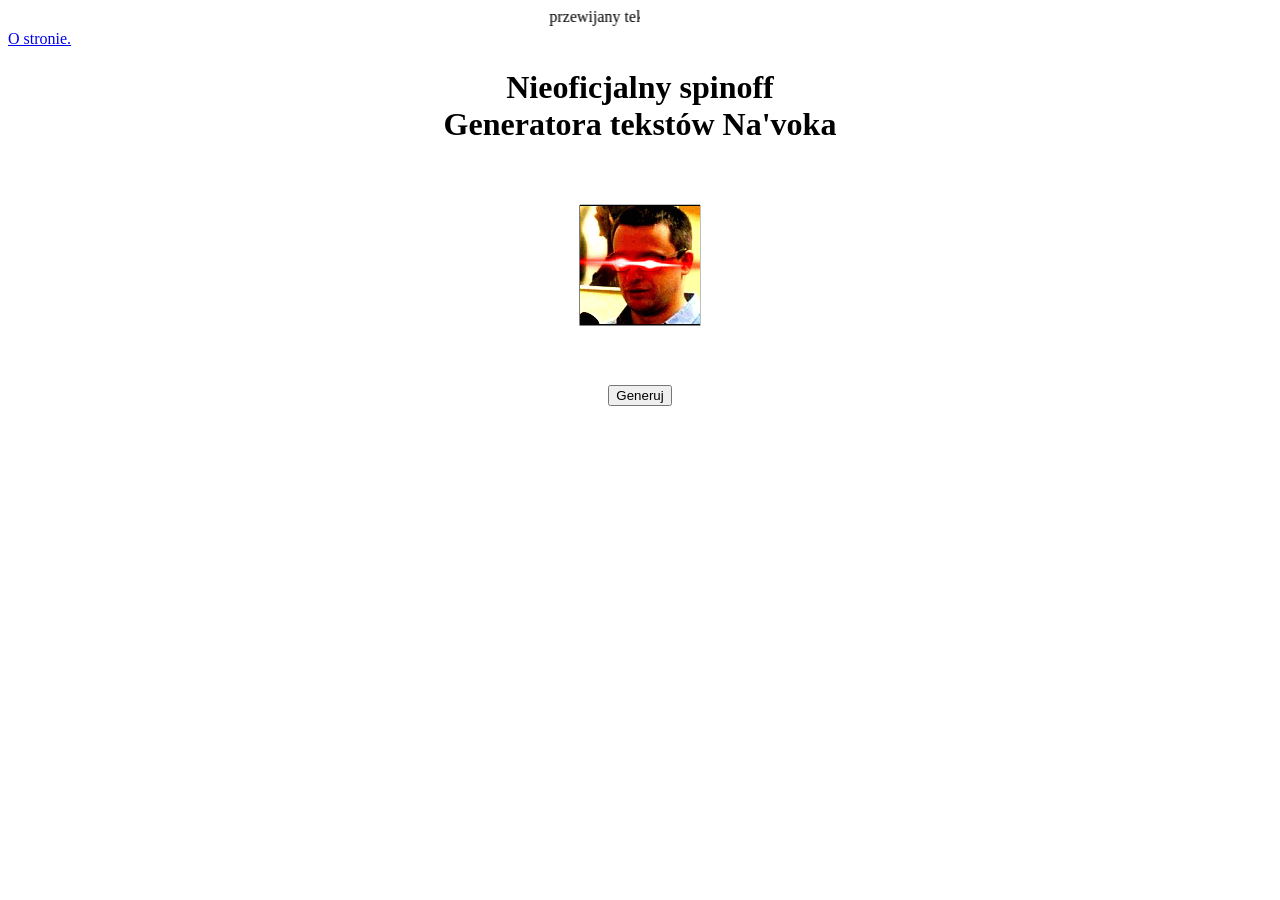
<file: index.html>
<!DOCTYPE html>
<html>

<head>
    <title>Generator tekstów Na'voka (Nieoficjalny spinoff).</title>
    <link rel="stylesheet" href="styles.css"/>
    <meta charset="UTF-8"> 
</head>

<body onload="init_canvas('c3');">
    <div>
        <!--<canvas height="100" style="width: 24%;" id="c1" style="display: inline-block;">:(</canvas>-->
        <marquee style="display: inline-block;" width="50%">przewijany tekst</marquee>
        <!--<canvas height="100" style="width: 24%;" id="c2" style="display: inline-block;">:(</canvas>-->
    </div>
    <a href="about.html">O stronie.</a>
    <h1 class="sr">Nieoficjalny spinoff<br>Generatora tekstów Na'voka</h1>
    <p class="sr"><canvas id="c3" height="200" width="300">Not supporting WebGl</canvas></p>
    <p class="sr"><button onclick="gen()">Generuj</button></p>
    <p class="sr" id="genOut"></p>

    <img id="texture" src="t1.jpg" height="0" width="0">
    <script src="gen.js"></script>
    <script src="gl-matrix.js"></script>
    <script src="wgl.js"></script>
</body>

</html>
</file>
<file: styles.css>
.sr {
    text-align: center;
}
</file>
